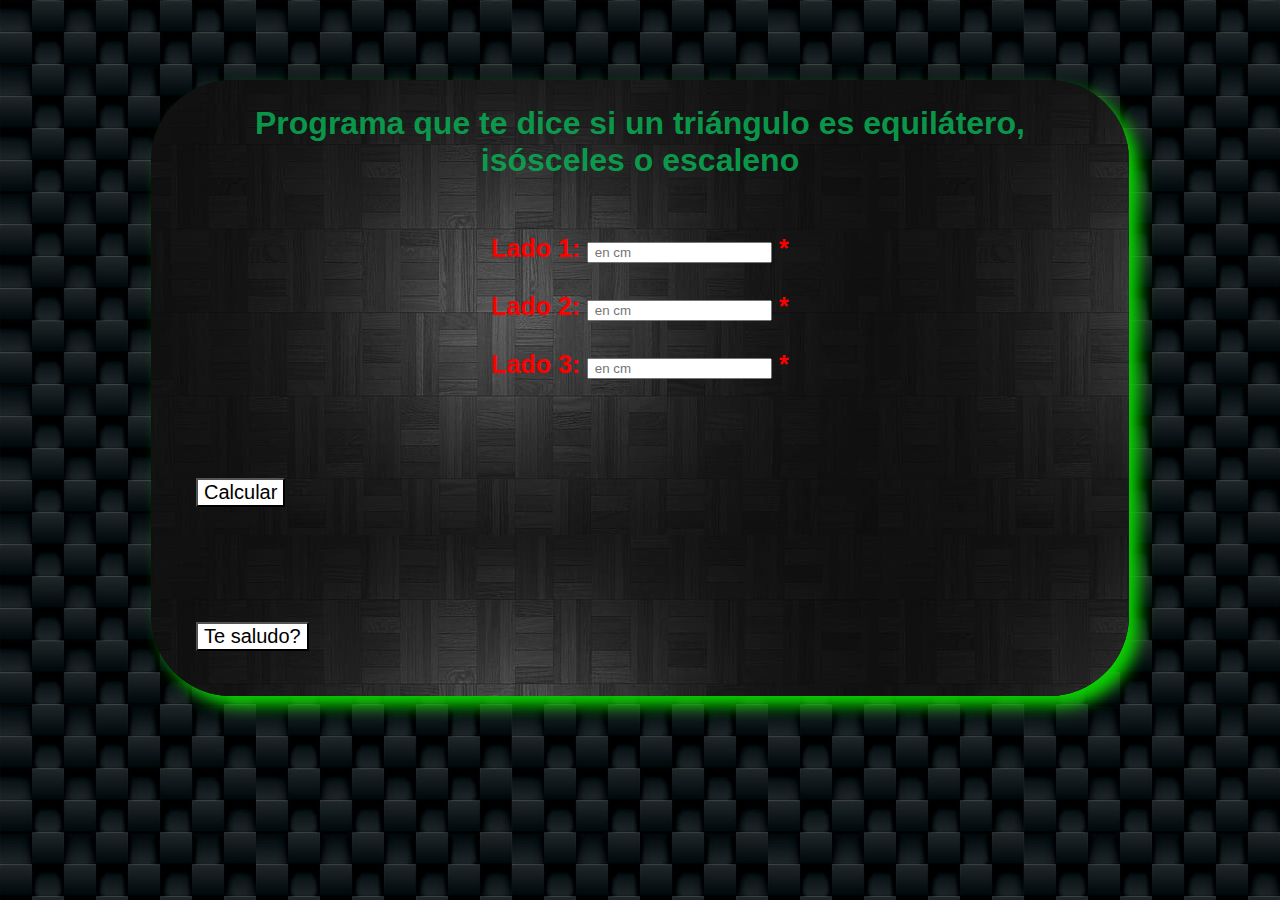
<file: index.html>
<!DOCTYPE html>
<html lang="es">
<head>
    <meta charset="UTF-8">
    <meta http-equiv="X-UA-Compatible" content="IE=edge">
    <meta name="viewport" content="width=device-width, initial-scale=1.0">
    <title>Triangles - Calculator</title>
    <!--Enlace-Estilos-->
    <link rel ="shortcut icon" href="/EJER1/images/triangulo.png" type="image/x-icon">
    <link rel= "stylesheet" href="/EJER1/triangle.css">
</head>
<body>
    <div id="container">
    <h1>Programa que te dice si un triángulo es equilátero, isósceles o escaleno</h1>

    <form action="">
        <label for="lado1">Lado 1:</label>
        <input type="number" id="lado1" placeholder=" en cm"> * <br><br>
        <label for="lado2">Lado 2:</label>
        <input type="number" id="lado2" placeholder=" en cm"> * <br><br>
        <label for="lado3">Lado 3:</label>
        <input type="number" id="lado3" placeholder=" en cm"> * <br><br>
    </form>
    
    <button onclick="triangulos()">Calcular</button>
    <p id="solucion"></p>
    <p id="error"></p>

    <button type="button" onclick="prompter()">Te saludo?</button>
    
    </div>
    <!--JS-->
    <script src="/EJER1/triangle.js"></script>
</body>
</html>
</file>
<file: EJER1/triangle.css>
body {
    background-image: url('images/HD-wallpaper-black-3d-squares-geometric-patterns-squares-backgrounds-3d-squares-white-abstract-background-3d-squares-textures-squares-textures-background-with-squares.jpg');
    background-size: 40%;
    font-size:smaller;
}

#solucion{
    color: aqua;
    text-align: center;
    font-weight: bold;
    font-size: 35px;
    font-style: italic;
    font-family:Cambria, Cochin, Georgia, Times, 'Times New Roman', serif;
}

#error {
    background-color: rgb(255, 38, 0);
    color: rgb(0, 0, 0);
    font-weight: bold;
}

#container{
    background-image: url('images/background-texture-dark-square-wallpaper-preview.jpg');
    width: 75%;
    margin: 80px auto;
    border-radius: 80px;
    padding: 15px;
    box-shadow: 10px 10px 15px;
    color: #0bd300;
    font-size: 25px;    
}

#container form {
    font-weight: bold;
    color: rgb(255, 0, 0);
    margin: 20px;
    text-align: center;
    margin-top: 55px;
    font-family: 'Trebuchet MS', 'Lucida Sans Unicode', 'Lucida Grande', 'Lucida Sans', Arial, sans-serif;
    font-size: 25px;
}

#container h1 {
    margin: 30px;
    color: rgba(9, 175, 84, 0.85);
    text-align: center;
    margin-top: 10px;
    font-family: 'Trebuchet MS', 'Lucida Sans Unicode', 'Lucida Grande', 'Lucida Sans', Arial, sans-serif;
    font-size: 32px;
}

#container button {
    margin: 30px;
    margin-top: 50px;
    font-size: 20px;
    font-family: 'Trebuchet MS', 'Lucida Sans Unicode', 'Lucida Grande', 'Lucida Sans', Arial, sans-serif;
    background-color: rgb(255, 255, 255);
    cursor: pointer;
}

.marco2 {
    text-align: center;
    padding: 7px;
    margin: 20px auto;
    border-radius: 80px;
    background-color: #000000;
    color: aliceblue;

}
</file>
